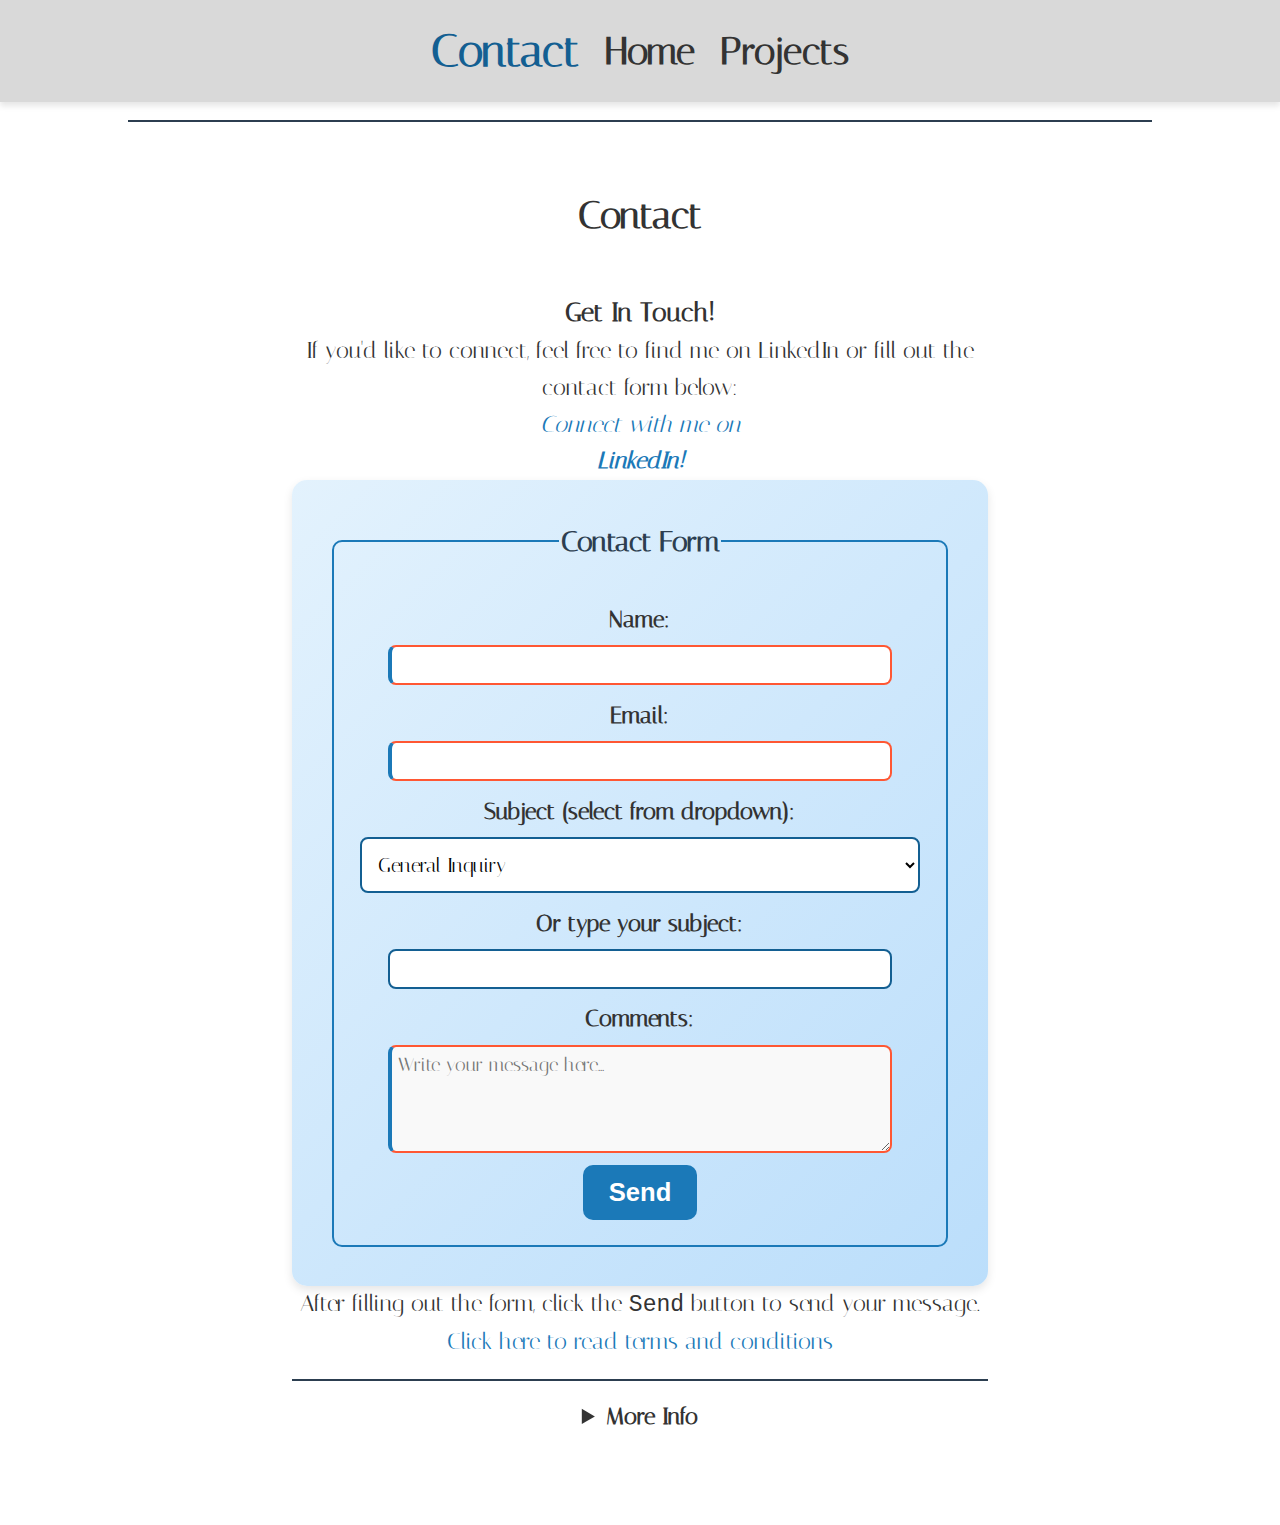
<file: form-no-js.html>
<!DOCTYPE html>
<html lang="en">

<head>
    <meta charset="UTF-8">
    <meta name="viewport" content="width=device-width, initial-scale=1.0">
    <title>Contact</title>
    <link rel="stylesheet" href="styles.css">
</head>

<body style="text-align: center;">
    <nav>
        <a href="contact.html" class="active">Contact</a>
        <a href="index.html">Home</a>
        <a href="projects.html">Projects</a>
    </nav>
    <hr>
    <main>
        <h1>Contact</h1>
        <article>
            <h3>Get In Touch!</h3>
            <p>If you'd like to connect, feel free to find me on LinkedIn or fill out the contact form below:</p>

            <!-- LinkedIn link -->
            <address>
                <p>
                    <a href="https://www.linkedin.com/in/lindsey-rappaport/" target="_blank"><i>Connect with me on
                            <b>LinkedIn!</b></i></a>
                </p>
            </address>

            <!-- Contact form -->
            <form action="https://httpbin.org/post" method="post">
                <fieldset>
                    <legend><strong>Contact Form</strong></legend>
                    <label for="name">Name:</label>
                    <input type="text" id="name" name="name" required pattern="[A-Za-z\s]+" title="Only letters and spaces allowed"><br>

                    <label for="email">Email:</label>
                    <input type="email" id="email" name="email" required minlength="2" maxlength="50"><br>

                    <!-- Hidden field for bot detection -->
                    <input type="hidden" name="possible_bot" value="true">

                    <!-- Subject selection -->
                    <label for="subject">Subject (select from dropdown):</label>
                    <select id="subject" name="subject">
                        <optgroup label="Topics">
                            <option value="general">General Inquiry</option>
                            <option value="job">Job Opportunity</option>
                            <option value="project">Project Collaboration</option>
                            <option value="feedback">Feedback</option>
                        </optgroup>
                    </select><br>

                    <!-- Or allow free text entry -->
                    <label for="subject-text">Or type your subject:</label>
                    <input list="subjects" id="subject-text" name="subject-text">
                    <datalist id="subjects">
                        <option value="General Inquiry">
                        <option value="Job Opportunity">
                        <option value="Project Collaboration">
                        <option value="Feedback">
                    </datalist><br>

                    <label for="comments">Comments:</label>
                    <textarea id="comments" name="comments" rows="4" required minlength="2" maxlength="500" title="Please enter at least 2 characters" placeholder="Write your message here..."></textarea><br>

                    <!-- Output elements for validation messages -->
                    <output id="error-message"></output>
                    <output id="info-message"></output>

                    <button type="submit">Send</button>
                </fieldset>
            </form>

            <p>After filling out the form, click the <kbd>Send</kbd> button to send your message.</p>

            <!-- Link to show terms and conditions -->
            <a href="#terms-dialog">Click here to read terms and conditions</a>

            <!-- Dialog for terms and conditions -->
            <dialog id="terms-dialog">
                <h3>Terms and Conditions</h3>
                <p>By contacting me, you agree to share your information solely for the purpose of communication. Your
                    data
                    will not be shared without consent.</p>
                <footer>
                    <button onclick="document.getElementById('terms-dialog').close();">Close</button>
                    <!-- Button to close the dialog -->
                </footer>
            </dialog>


            <hr>
            <!-- More info -->
            <details>
                <summary><strong>More Info</strong></summary>
                <p>Feel free to reach out at any time. I look forward to hearing from you!</p>
            </details>
        </article>
    </main>
</body>

</html>
</file>
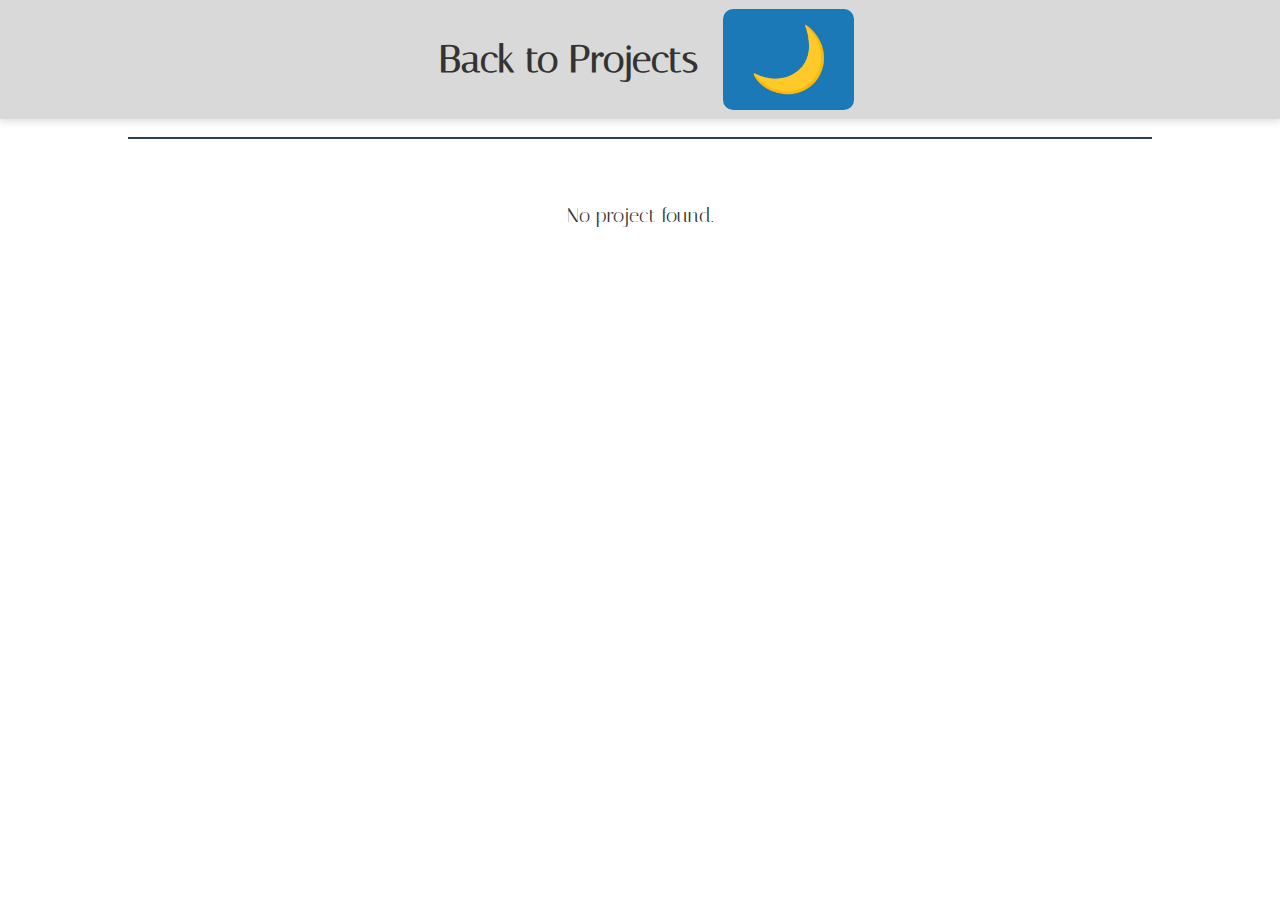
<file: project.html>
<!DOCTYPE html>
<html lang="en">
<head>
  <meta charset="UTF-8">
  <meta name="viewport" content="width=device-width, initial-scale=1.0">
  <title>Project Details</title>
  <link rel="stylesheet" href="styles.css">
  <style>
    /* Styles for the full project details page */
    #project-details {
      max-width: 800px;
      margin: 40px auto;
      padding: 20px;
      text-align: center;
      font-family: var(--font-choice), sans-serif;
    }
    #project-details h1 {
      font-size: 3rem;
      margin-bottom: 20px;
    }
    #project-details .screenshots {
      display: grid;
      grid-template-columns: repeat(auto-fit, minmax(150px, 1fr));
      gap: 15px;
      margin: 20px 0;
      justify-items: center;
    }
    #project-details .screenshots img {
      width: 100%;
      border-radius: 5px;
      cursor: pointer;
      transition: transform 0.3s ease;
    }
    #project-details .screenshots img:hover {
      transform: scale(1.1);
    }
    #project-details p {
      font-size: 1.6rem;
      line-height: 1.6;
      margin: auto;
      text-align: center;
    }
    #project-details h2 {
      font-size: 2.5rem;
      margin: 20px 0 10px;
    }
    #project-details ul {
      text-align: left;
      font-size: 1.6rem;
      margin: 20px auto;
      max-width: 80%;
      padding-left: 20px;
    }
    #project-details ul li {
      margin-bottom: 10px;
    }
    #project-details a.button {
      display: inline-block;
      margin: 20px auto;
      padding: 12px 24px;
      background-color: var(--accent-color);
      color: #fff;
      text-decoration: none;
      font-weight: bold;
      border-radius: 5px;
      transition: background-color 0.3s ease;
    }
    #project-details a.button:hover {
      background-color: var(--primary-color);
    }
    #project-details iframe {
      margin: 20px auto;
      max-width: 100%;
      border-radius: 10px;
    }
  </style>
</head>
<body>
  <nav>
    <a href="projects.html">Back to Projects</a>
    <button id="theme-toggle" aria-label="Switch to dark mode">🌙</button>
    <noscript>
      <p style="font-size: small;">Theme toggle requires JavaScript.</p>
    </noscript>
  </nav>
  <hr>
  <div id="project-details"></div>

  <!-- Global Fullscreen Modal for Viewing Images -->
  <div id="fullscreen-modal" class="fullscreen-modal" style="display:none;">
    <span id="modal-close">&times;</span>
    <img id="modal-image" class="modal-content">
  </div>

  <script>
    document.addEventListener("DOMContentLoaded", () => {
      // Ensure the modal is hidden on load
      document.getElementById("fullscreen-modal").style.display = "none";
      
      const project = JSON.parse(localStorage.getItem("currentProject"));
      if (!project) {
        document.getElementById("project-details").innerHTML = "<p>No project found.</p>";
        return;
      }
      
      // Build screenshots grid if multiple screenshots exist.
      let screenshotsHTML = "";
      if (project.screenshots && Array.isArray(project.screenshots) && project.screenshots.length > 0) {
        screenshotsHTML = `<div class="screenshots">
          ${project.screenshots.map(src => `<img src="${src}" alt="${project.title} screenshot">`).join('')}
        </div>`;
      }

      // Convert responsibilities into a list
      let responsibilitiesHTML = "<ul>";
      if (project.responsibilities) {
        responsibilitiesHTML += project.responsibilities.split('|').map(task => `<li>${task}</li>`).join('');
      }
      responsibilitiesHTML += "</ul>";

      document.getElementById("project-details").innerHTML = `
        <h1>${project.title}</h1>
        ${screenshotsHTML}
        <p>${project.description}</p>
        <h2>Technologies Used:</h2>
        <p>${project.technologies.replace(/\|/g, ', ')}</p>
        <h2>Responsibilities:</h2>
        ${responsibilitiesHTML}
        <a class="button" href="${project.github}" target="_blank">GitHub Repository</a>
        ${project.video ? `<iframe width="560" height="315" src="${project.video}" frameborder="0" allowfullscreen></iframe>` : ""}
      `;
      
      // Attach click events to screenshots so they open in the fullscreen modal.
      const screenshots = document.querySelectorAll("#project-details .screenshots img");
      screenshots.forEach(img => {
        img.addEventListener("click", () => {
          const modal = document.getElementById("fullscreen-modal");
          const modalImg = document.getElementById("modal-image");
          modal.style.display = "flex";
          modalImg.src = img.src;
        });
      });
      
      // Bind close event for the modal.
      document.getElementById("modal-close").addEventListener("click", () => {
        document.getElementById("fullscreen-modal").style.display = "none";
      });

      // Clear stored project data so it doesn't persist when returning to projects page.
      localStorage.removeItem("currentProject");
    });
  </script>
  <script src="theme.js"></script>
</body>
</html>
</file>
<file: styles.css>
/* Import custom font */
@import url('https://fonts.googleapis.com/css2?family=Italiana&display=swap');

/* Global Styles */
:root {
    --primary-color: #2C3E50;
    --secondary-color: #ECF0F1;
    --accent-color: #1b79b8;
    --text-color: #333;
    --font-choice: 'Italiana', serif;
    --sans-serif-font: 'Arial', sans-serif;
}
html {
    /* Default scaling */
    font-size: 1vw;
}

/* GLOBAL SAFETY RESET TO PREVENT HORIZONTAL SHIFT ON MOBILE */
html, body {
    overflow-x: hidden;  /* No horizontal scrolling ever */
    margin: 0;
    padding: 0;
    width: 100%;
    box-sizing: border-box;
}

/* Universal element handling to avoid anything accidentally overflowing */
* {
    box-sizing: border-box;
    max-width: 100%;   /* Prevent rogue items from being wider than screen */
}

/* Main content container (helps center all content) */
main, section {
    width: 100%;
    padding: 0 4vw;  /* Keeps content from hugging screen edges */
    box-sizing: border-box;
    overflow-x: hidden;
    max-width: 100%;
}

/* Blockquotes should stay inside the screen */
blockquote {
    max-width: 90%;
    margin: 0 auto; /* Centers it */
    word-break: break-word;
}

/* Tables - maintain horizontal scroll for the table ONLY */
main table {
    display: block; /* Ensures table gets scroll if needed */
    overflow-x: auto;
    width: 100%;
    max-width: 100%;
    box-sizing: border-box;
}

/* Non-tech stack and bio sections fit better */
.bio p, .non-tech-stack p {
    max-width: 90%;
    text-align: center;
    font-size: 1.5rem;
    line-height: 1.6;
}

/* Optional: Make aside (Want to Know More section) fit cleanly */
aside {
    max-width: 90%;
    margin: 2vh auto;
    box-sizing: border-box;
    overflow-wrap: break-word;
}


/* Dark Mode (Night Mode) */
/* Root variables for dark mode */
[data-theme="dark"] {
    --primary-color: #ffffff;
    --secondary-color: #2b2b2b;
    --accent-color: #4da8da;
    --text-color: #f0f0f0;
    --background-color: #121212;

    background-color: var(--background-color);
    color: var(--text-color);
}

[data-theme="dark"] body {
    background-color: var(--background-color);
    color: var(--text-color);
}

/* Links */
[data-theme="dark"] a {
    color: var(--accent-color);
}

[data-theme="dark"] a:hover {
    background-color: rgba(255, 255, 255, 0.1);
    color: white;
}

/* Nav Bar */
[data-theme="dark"] nav {
    background-color: #1f1f1f;
    box-shadow: 0 4px 6px rgba(0, 0, 0, 0.3);
}

[data-theme="dark"] nav a {
    color: var(--text-color);
}

[data-theme="dark"] nav a.active {
    color: var(--accent-color);
}

/* Tables */
[data-theme="dark"] table {
    background-color: var(--secondary-color);
    color: var(--text-color);
    border-color: var(--accent-color);
}

[data-theme="dark"] th,
[data-theme="dark"] td {
    background-color: var(--secondary-color);
    color: var(--text-color);
}

/* Captions */
[data-theme="dark"] caption {
    color: var(--accent-color);
    background-color: #1f1f1f;
}

/* Blockquotes */
[data-theme="dark"] blockquote {
    background-color: var(--secondary-color);
    color: var(--text-color);
}

/* Details and Summary */
[data-theme="dark"] details {
    background-color: var(--secondary-color);
    color: var(--text-color);
}

[data-theme="dark"] summary {
    color: var(--accent-color);
}

/* Asides */
[data-theme="dark"] aside {
    background-color: var(--secondary-color);
    border-color: var(--accent-color);
    color: var(--text-color);
}

/* Project titles */
[data-theme="dark"] .project-title {
    background-color: #222;
    color: var(--accent-color);
}

/* Footer */
[data-theme="dark"] footer {
    background-color: #1f1f1f;
    color: var(--text-color);
}

/* Form Elements */
[data-theme="dark"] form {
    background: linear-gradient(135deg, #1e1e1e, #2a2a2a);
    color: var(--text-color);
    border-color: var(--accent-color);
}

[data-theme="dark"] fieldset {
    border-color: var(--accent-color);
    background-color: var(--secondary-color);
}

[data-theme="dark"] legend {
    color: var(--accent-color);
}

/* Inputs, Textareas, Selects, including empty state fix */
[data-theme="dark"] input,
[data-theme="dark"] textarea,
[data-theme="dark"] select {
    background-color: #1f1f1f;
    color: var(--text-color);
    border: 1px solid var(--accent-color);
}

/* Make empty fields dark before typing */
[data-theme="dark"] textarea:placeholder-shown,
[data-theme="dark"] input:placeholder-shown {
    background-color: #1f1f1f;
    color: #bbb;
}

/* Focus state */
[data-theme="dark"] input:focus,
[data-theme="dark"] textarea:focus,
[data-theme="dark"] select:focus {
    background-color: #1f1f1f;
    color: var(--text-color);
    border-color: var(--accent-color);
    box-shadow: 0 0 5px var(--accent-color);
}

/* Placeholder text */
[data-theme="dark"] input::placeholder,
[data-theme="dark"] textarea::placeholder {
    color: #bbb;
}

/* Buttons */
[data-theme="dark"] button {
    background-color: var(--accent-color);
    color: black;
}

[data-theme="dark"] button:hover {
    background-color: #3a98c5;
}

/* Error messages */
[data-theme="dark"] .error-message {
    color: #ff7f7f;
}

/* Terms & Conditions Dialog (Dark Mode) */
[data-theme="dark"] dialog {
    background-color: #2b2b2b;
    color: var(--text-color);
    border: 1px solid var(--accent-color);
    padding: 2rem;
    border-radius: 8px;
    box-shadow: 0 4px 15px rgba(0, 0, 0, 0.6);
}

[data-theme="dark"] dialog h3 {
    color: var(--accent-color);
}

[data-theme="dark"] dialog button {
    background-color: var(--accent-color);
    color: black;
    border: none;
    padding: 0.5rem 1rem;
    cursor: pointer;
    border-radius: 5px;
    transition: background-color 0.3s ease;
}

[data-theme="dark"] dialog button:hover {
    background-color: #3a98c5;
}



/* Normal (Light) Mode */
body {
    font-family: var(--font-choice);
    color: var(--text-color);
    margin: 0;
    padding: 0;
    line-height: 1.6;
    font-size: 1.8rem;
    text-align: center;
}

h1 {
    font-size: 3rem;
    text-align: center;
    margin: 0;
    animation: fadeIn 1s ease-out; 
}

h2 {
    font-size: 2.5rem;
    text-align: center;
    margin: 0;
}

h3 {
    font-size: 2rem;
    text-align: center;
    margin: 0;
}

p {
    font-size: 1.8rem;
    text-align: center;
    max-width: 80%;
    margin: 0 auto;
}

article {
    padding: 5vh 2vw;
    display: flex;
    flex-direction: column;
    align-items: center;
}

main {
    display: flex;
    flex-direction: column;
    align-items: center; 
    padding: 5vh 2vw;
    max-width: 100%;
}

main, article, section {
    display: flex;
    flex-direction: column;
    align-items: center;
    justify-content: center; 
    text-align: center; 
}


main header {
    display: flex;
    flex-direction: column;
    align-items: center; 
    margin-bottom: 2vh;
}

main header h1 {
    font-size: 4vw;
    animation: fadeIn 1s ease-out; 
}

main header p {
    font-size: 3vw;
    max-width: 80%;
    text-align: center;
}

main table {
    width: 100%;
    max-width: 90%; 
    margin: 1vh 0;
    font-size: 2vw;
}

main section {
    display: flex;
    flex-direction: column;
    gap: 10px;
}

main table th, main table td {
    padding: 2vh 3vw;
    text-align: center;
}

main table th {
    color: #000000;
    font-weight: bold;
}

main table td {
    color: #333;
    background-color: var(--secondary-color);
}

table caption {
    font-weight: bolder;
    font-size: 2.7rem;
    border: 2px solid var(--accent-color); 
    border-radius: 10px; 
    padding: 1vw; 
}

hr {
    border: 1px solid var(--primary-color); 
    width: 80%; 
    margin: 2vh auto;
}


figure {
    max-width: 100%;
    margin: 5px auto;  
    text-align: center; 
}

figure iframe {
    width: 100%;   
    height: auto;  
    max-width: 100%; 
}

figcaption {
    font-size: 1.6rem;
    margin-top: 5px;
    color: #333;
}

/* Different gradients for each section */
.education-col, .education-col th, .education-col td {
    background: linear-gradient(135deg, #95cff4, #edf6fb);
}

.work-experience-col, .work-experience-col th, .work-experience-col td {
    background: linear-gradient(135deg, #c3deef, #f0f6f8);
}

.soft-skills-col, .soft-skills-col th, .soft-skills-col td {
    background: linear-gradient(135deg, #95cff4, #edf6fb);
}

blockquote {
    max-width: 65%;
    margin: 0 auto;
    padding: 10px;
    color: #154768;
    animation: fadeIn 1s ease-out; 
}

.bio p {
    font-weight: bolder;
    max-width: 70%;
    animation: fadeIn 1s ease-out; 
}

a {
    color: var(--accent-color);
    text-decoration: none;
    transition: color 0.3s ease;
}

a:hover {
    color: var(--accent-color); 
    font-weight: bold;
    background-color: #daf4f9;
}

/* Navigation Bar */
nav {
    background-color: #D9D9D9;
    padding: 1vh 0;
    box-shadow: 0 4px 6px rgba(0, 0, 0, 0.1);
    z-index: 1000;
    display: flex; 
    justify-content: center; 
    align-items: center; 
    width: 100%;
    height: auto;
}

nav a {
    text-decoration: none;
    color: #333;
    font-size: 3vw;
    font-weight: bold;
    padding: 0.5vw 1vw;
    /* CSS transition */
    transition: all 0.3s ease;
    border-radius: 5px;
    transform: scale(1);
}

nav a:hover {
    color: var(--accent-color); 
    /* CSS Transform */
    transform: scale(1.1);
}

/* Bold the active link */
nav a.active {
    font-weight: bolder;
    color: #135f92; 
    font-size: 3.5vw;
}

.non-tech-stack {
    border: 2px solid var(--accent-color); 
    border-radius: 8px; 
    padding: 2vw; 
    max-width: 90%; 
    margin: 2vh auto; 
    text-align: center; 
}

#theme-toggle {
    border: none;
    font-size: 5rem;
    cursor: pointer;
    margin-left: 1rem;
}

#theme-toggle:focus {
    outline: 2px solid var(--accent-color);
}

.links {
    display: flex;
    flex-direction: column; 
    align-items: center; 
    gap: 10px; 
    margin-top: 1vh;
}

.spotify-link {
    background-color: #68f499; /* Spotify green */
    color: #333;
    box-shadow: 0 4px 6px rgba(0, 0, 0, 0.1);
}

.spotify-link:hover {
    background-color: #81fbac; 
    transform: scale(1.05);
}

/* Modeling Portfolio Link */
.modeling-link {
    background-color: #68f2e2; 
    color: #333;
    box-shadow: 0 4px 6px rgba(0, 0, 0, 0.1);
}

.modeling-link:hover {
    background-color: #a7f7f8; 
    transform: scale(1.05);
}

/* Contact Form Styling */
form {
    background: linear-gradient(135deg, #e3f2fd, #bbdefb); /* Light blue gradient */
    padding: 3vw;
    border-radius: 15px;
    box-shadow: 0 4px 10px rgba(0, 0, 0, 0.1);
    max-width: 80%;
    width: 100%;
    text-align: center;
    transition: all 0.3s ease-in-out;
}

fieldset {
    border: 2px solid var(--accent-color);
    border-radius: 10px;
    padding: 2vw;
}

legend {
    font-size: 2.2vw;
    font-weight: bold;
    color: var(--primary-color);
}

label {
    display: block;
    font-size: 1.8vw;
    font-weight: bold;
    margin: 1vw 0 0.5vw;
}

input, select, textarea {
    width: 100%;
    font-size: 1.6vw;
    padding: 1vw;
    border: 2px solid var(--accent-color);
    border-radius: 8px;
    background-color: white;
    transition: all 0.3s ease-in-out;
}

input:focus, select:focus, textarea:focus {
    border-color: #135f92;
    box-shadow: 0 0 8px rgba(33, 128, 191, 0.5);
}

/* Valid input styling */
input:valid, select:valid, textarea:valid {
    border-color: #135f92;
    font-family: 'Italiana', serif;
    
}

/* Invalid input styling */
input:invalid, select:invalid, textarea:invalid {
    border-color: #FF5733;
    font-family: 'Italiana', serif;
    
}

/* Highlight required fields */
input:required, select:required, textarea:required {
    border-left: 4px solid var(--accent-color);
}

/* Placeholder visibility */
input:placeholder-shown, textarea:placeholder-shown {
    background-color: #f9f9f9;
}

.error-message {
    color: red;
    font-size: 1.5rem;
    margin-top: 0.5rem;
    text-align: left;
    height: 1.5rem; /* Ensures space for errors without shifting content */
}

.flash {
    animation: flash 0.3s ease;
}

@keyframes flash {
    0% { background-color: #fdd; }
    100% { background-color: white; }
}

.char-count {
    font-size: 1.6rem;
}

textarea, input {
    width: 90%;
    font-size: 1.5rem;
    padding: 0.5rem;
}

button {
    background-color: var(--accent-color);
    color: white;
    font-size: 2vw;
    font-weight: bold;
    padding: 1vw 2vw;
    border: none;
    border-radius: 10px;
    cursor: pointer;
    transition: all 0.3s ease-in-out;
}

button:hover {
    background-color: #135f92;
    transform: scale(1.05);
}

button:active {
    background-color: #114165;
}

/* Download Resume Button */
a.download-btn {
    display: inline-block;
    text-decoration: none;
    background-color: var(--accent-color); 
    color: var(--secondary-color); 
    font-size: 2.5vw;
    font-weight: bold;
    padding: 1.5vw 3vw;
    border-radius: 5px; 
    text-align: center;
    transition: background-color 0.3s ease, transform 0.2s ease; 
}

a.download-btn:hover {
    background-color: #135f92; 
    transform: scale(1.05); 
}

a.download-btn:active {
    background-color: #114165; 
}

/* Footer Styles */
footer {
    padding: 2vh 2vw;
    background-color: var(--secondary-color);
    color: var(--primary-color);
    display: flex;
    flex-direction: column;
    align-items: center; 
    justify-content: center; 
    text-align: center;
}

footer svg {
    margin-top: 5px;
}

.headshot {
    max-width: 30vw; 
    width: 100%; 
    height: auto; 
    animation: fadeIn 1s ease-out; 
}

education-info ul li b {
    color: #19699f;
}

work-info ul li i {
    color: #19699f;
}


.project-overview {
    display: flex;
    flex-direction: column;
    align-items: center; 
    justify-content: center; 
    text-align: center; 
}

.technologies {
    display: flex;
    flex-direction: column;
    align-items: center; 
    justify-content: center; 
    text-align: center; 
    font-size: 1.5rem;
    max-width: 70%;
}

.technologies code {
    display: flex;
    flex-direction: column;
    align-items: center; 
    justify-content: center; 
    text-align: left; 
    font-size: 1.5rem;
    max-width: 70%;
}

.technologies dt {
    color: var(--accent-color);
}


/* Ensure pre and code blocks don't cause horizontal scrolling */
pre, code {
    white-space: pre-wrap; 
    word-break: break-word; 
    overflow-wrap: break-word; 
    max-width: 100%; 
    box-sizing: border-box; 
}

/* Optional - you can target only inside technologies section */
.technologies pre, 
.technologies code {
    white-space: pre-wrap;
    word-break: break-word;
    overflow-wrap: break-word;
    max-width: 100%;
    box-sizing: border-box;
}

/* Ensure the whole technologies div itself fits properly */
.technologies {
    max-width: 100%;
    overflow-x: auto;  
    padding: 0 2vw;  
    box-sizing: border-box;
}

.project-title {
    font-size: clamp(2rem, 4vw, 4rem);
    font-weight: bold;
    text-align: center;
    padding: 10px 20px;
    margin: 20px 0;
    background: white; 
    color: #333; 
    position: relative; 
    display: inline-block; 
    border-radius: 10px; 
    z-index: 1; 
}

.project-title::before {
    content: '';
    position: absolute;
    top: -5px;
    left: -5px;
    right: -5px;
    bottom: -5px;
    background: linear-gradient(45deg, #80c5f0, #a3d4f7, #d6f0fc); 
    border-radius: 10px; 
    z-index: -1; 
}

#projects-container {
    display: grid;
    grid-template-columns: repeat(auto-fit, minmax(350px, 1fr)); 
    gap: 20px;
    padding: 10px;
    justify-items: center;
    max-width: 100%; 
    margin: 0 auto; 
}

@media (max-width: 600px) {
    #projects-container {
        grid-template-columns: 1fr; /* 1 column on smaller screens */
    }
}

project-card h2 {
    font-size: clamp(3rem, 4vw, 6rem); 
    font-weight: bold;
    margin: 10px 0;
    color: var(--primary-color);
}


/* Terms & Conditions Dialog Button (Light Mode) */
dialog button {
    font-size: 1rem;
    padding: 0.3rem 0.8rem;
    font-weight: normal;
    border-radius: 5px;
    background-color: var(--accent-color);
    color: black;
    cursor: pointer;
    transition: background-color 0.3s ease;
    border: 1px solid var(--accent-color);
    margin-top: 1rem;
}

dialog button:hover {
    background-color: #3a98c5;
}

/* Terms & Conditions Dialog Button (Dark Mode) */
[data-theme="dark"] dialog button {
    font-size: 1rem;
    padding: 0.3rem 0.8rem;
    font-weight: normal;
    border-radius: 5px;
    background-color: var(--accent-color);
    color: black;
    cursor: pointer;
    border: 1px solid var(--accent-color);
}

[data-theme="dark"] dialog button:hover {
    background-color: #4da8da;
}

.fullscreen-modal {
    display: none;
    position: fixed;
    z-index: 1000;
    left: 0;
    top: 0;
    width: 100%;
    height: 100%;
    background-color: rgba(0, 0, 0, 0.9);
    display: flex;
    justify-content: center;
    align-items: center;
    flex-direction: column;
}
.fullscreen-modal img {
    max-width: 90%;
    max-height: 90%;
    border-radius: 10px;
    box-shadow: 0 4px 10px rgba(255, 255, 255, 0.3);
}
#modal-close {
    position: absolute;
    top: 20px;
    right: 30px;
    font-size: 3rem;
    color: white;
    cursor: pointer;
}


/* CSS Animation: Fade-in effect for name */
@keyframes fadeIn {
    0% {
        opacity: 0;
        transform: translateY(10px);
    }
    100% {
        opacity: 1;
        transform: translateY(0);
    }
}

@media (max-width: 1024px) {
    html {
        font-size: 1.2vw;
    }

    body {
        font-size: 2.5vw;
    }

    nav {
        flex-direction: column;
        align-items: center;
    }

    nav a {
        font-size: 5vw;
        padding: 2vh 4vw;
    }

    nav a.active {
        font-weight: bolder;
        color: #135f92; 
        font-size: 6vw;
    }

    main header h1 {
        font-size: 6vw;
    }

    main header p {
        font-size: 4vw;
    }

    .headshot {
        max-width: 40vw;
    }

    main table {
        font-size: 2vw;
    }

    a.download-btn {
        font-size: 3vw;
        padding: 2vh 4vw;
        animation: fadeIn 1s ease-out; 
    }
    form {
        max-width: 90%;
        padding: 5vw;
    }

    legend {
        font-size: 3vw;
    }

    label {
        font-size: 2.5vw;
    }

    input, select, textarea {
        font-size: 2.2vw;
        padding: 2vw;
    }

    /* Only input text should be left-aligned */
    label, input, select, textarea {
        text-align: left; 
    }

    button {
        font-size: 2.8vw;
        padding: 2vw;
    }
}

@media (max-width: 600px) {
    html {
        font-size: 1.5vw;
    }

    body {
        font-size: 3vw;
    }

    nav a {
        font-size: 6vw;
        padding: 2vh 5vw;
    }

    nav a.active {
        font-weight: bolder;
        color: #135f92; 
        font-size: 7vw;
    }

    main header h1 {
        font-size: 8vw;
    }

    main header p {
        font-size: 5vw;
    }

    .headshot {
        max-width: 50vw;
    }

    main table {
        font-size: 3vw;
    }

    a.download-btn {
        font-size: 4vw;
        padding: 3vh 5vw;
    }
    form {
        max-width: 95%;
        padding: 6vw;
    }

    legend {
        font-size: 4vw;
    }

    label {
        font-size: 3vw;
    }

    input, select, textarea {
        font-size: 2.8vw;
        padding: 3vw;
    }

    button {
        font-size: 3.5vw;
        padding: 3vw;
    }
}



/* Terms & Conditions Link - Make it Smaller & Subtle */
.terms-link {
    font-size: 1.7rem;            
    font-weight: normal;          
    color: #555;                   
    text-decoration: underline;   
    cursor: pointer;              
    margin-top: 1rem;             
    display: inline-block;        
    transition: color 0.3s ease;  
}

.terms-link:hover {
    color: var(--accent-color);   
}

/* Dark Mode Version */
[data-theme="dark"] .terms-link {
    color: #bbb;              
}

[data-theme="dark"] .terms-link:hover {
    color: var(--accent-color);   
}



/* Style for the Close button inside the Terms & Conditions dialog */
#terms-dialog button {
    font-size: 1.4rem;
    padding: 0.5rem 1rem;
    background-color: var(--accent-color);
    color: white;
    border: none;
    border-radius: 5px;
    cursor: pointer;
    transition: background-color 0.3s ease, transform 0.2s ease;
}

#terms-dialog button:hover {
    background-color: #135f92;
    transform: scale(1.05);
}

/* Keep bio and non-tech stack text at a reasonable size on all screens */
.bio p, 
.non-tech-stack p {
    font-size: 1.5rem;
    line-height: 1.6;
    max-width: 90%;
    text-align: center;
}

/* Tables - improve overflow handling */
main table {
    width: 100%;
    overflow-x: auto;  
    display: block;    
    box-sizing: border-box;
    max-width: 100%;    
}

/* Captions and blockquote responsiveness */
table caption, blockquote {
    max-width: 90%;
    word-break: break-word;
    overflow-wrap: break-word;
}

/* Mobile-friendly adjustments for small screens */
@media (max-width: 768px) {
    html {
        font-size: 3vw;  
    }

    body {
        font-size: 2.8vw;
    }

    /* Ensure sections fit nicely inside the screen */
    main, article, section {
        padding: 4vw 2vw; 
        width: 100%;
        box-sizing: border-box; 
    }

    /* Resize images */
    .headshot {
        max-width: 90%;
    }

    /* Tables - keep horizontal scroll and good font size */
    main table {
        font-size: 2.5vw;
        overflow-x: auto;
        max-width: 100%;
    }

    /* Buttons & links */
    a.download-btn {
        font-size: 3vw;
        padding: 3vw;
    }

    button {
        font-size: 2.8vw;
        padding: 2vw;
    }

    /* Dialog (like terms & conditions) */
    dialog {
        max-width: 90%;
        padding: 3vw;
        box-sizing: border-box;
    }

    /* Make sure non-tech stack and bio text doesn't get too large */
    .bio p, 
    .non-tech-stack p {
        font-size: 2.5vw; /* Scaled for phones */
        line-height: 1.5;
        max-width: 90%;
        text-align: center;
    }
}
/* Headshot - Desktop default */
.headshot {
    width: 30vw;              
    max-width: 300px;     
    height: auto;
    display: block;
    margin: 2vh auto;        
}

/* Medium screens headshot */
@media (max-width: 1024px) {
    .headshot {
        width: 40vw;
        max-width: 250px;
    }
}

/* Small screens (Portrait phones) headshot */
@media (max-width: 768px) {
    .headshot {
        width: 55vw;
        max-width: 220px;
    }
}

/* Very small phones headshot */
@media (max-width: 480px) {
    .headshot {
        width: 70vw;
        max-width: 200px;
    }
}

/* Search Container */
.search-container {
    position: relative;
    width: 100%;
    max-width: 400px;
    margin: 0 auto;
    overflow: visible; /* Allow the dropdown to expand outside container if needed */
}

/* Search Input */
#project-search {
    width: 100%;
    padding: 12px;
    font-size: 1.2rem;
    border: 2px solid var(--accent-color);
    border-radius: 5px;
    outline: none;
    background: var(--secondary-color);
    color: var(--text-color);
    transition: all 0.3s ease-in-out;
}

#project-search:focus {
    border-color: var(--primary-color);
    box-shadow: 0 0 5px var(--accent-color);
}

/* Search Results Dropdown */
#search-results {
    position: absolute;
    top: calc(100% + 6px); /* Just below the search input with a slight gap */
    left: 0;
    width: 100%;
    max-width: 400px;
    background: white;
    border: 1px solid #ddd;
    border-radius: 5px;
    box-shadow: 0 4px 6px rgba(0, 0, 0, 0.1);
    display: none; 
    z-index: 1000;  /* Bring dropdown to the front */
    max-height: 60vh;  /* Allow scrolling if content is too tall */
    overflow-y: auto;  /* Enable vertical scrolling */
}

/* Search Result Items */
.search-result {
    padding: 12px;
    font-size: 1.2rem;
    cursor: pointer;
    text-align: left;
    color: var(--text-color);
    transition: background 0.3s ease, color 0.3s ease;
    border-bottom: 1px solid rgba(0, 0, 0, 0.1);
}

.search-result:last-child {
    border-bottom: none;
}

.search-result:hover {
    background: var(--accent-color);
    color: white;
}

/* Dark Mode Overrides */
[data-theme="dark"] #search-results {
    background: #2b2b2b;
    border-color: var(--accent-color);
}

[data-theme="dark"] .search-result {
    color: var(--text-color);
    border-bottom: 1px solid rgba(255, 255, 255, 0.1);
}

[data-theme="dark"] .search-result:hover {
    background: var(--accent-color);
    color: white;
}

/* Styling for Load Local & Load Remote buttons */
#load-local, #load-remote {
    font-family: var(--font-choice); /* Matches site font */
    font-size: 2vw; /* Matches other buttons */
    font-weight: bold;
    background-color: var(--accent-color);
    color: white;
    padding: 2vw 3vw;
    border: none;
    border-radius: 10px;
    cursor: pointer;
    transition: all 0.3s ease-in-out;
    margin: 1vw; /* Adds space between buttons */
}

#load-local:hover, #load-remote:hover {
    background-color: #135f92;
    transform: scale(1.05);
}

#load-local:active, #load-remote:active {
    background-color: #114165;
}



/* DEBUG
* {
    border: 1px solid red;
}
*/
</file>
